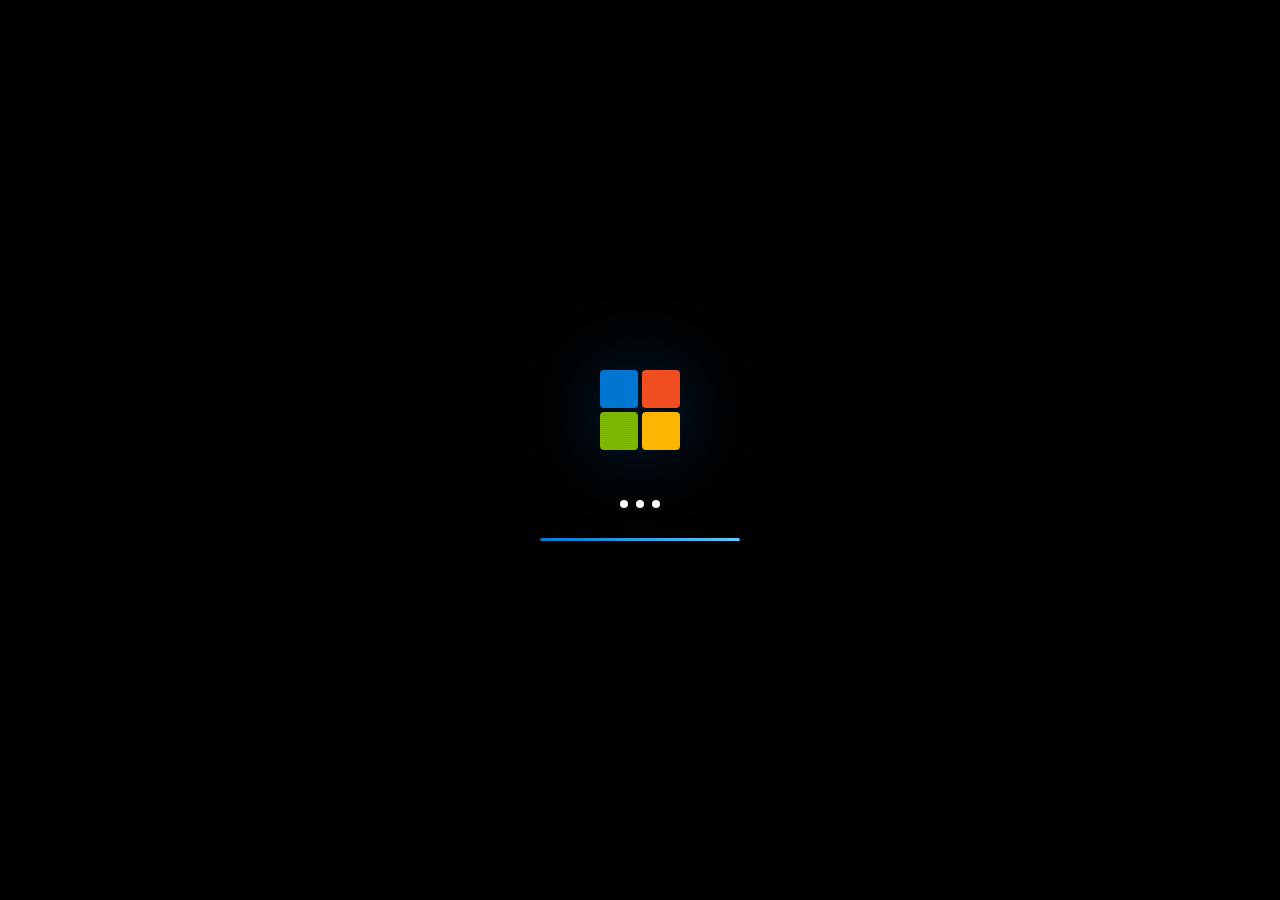
<file: layouts/index.html>
<!DOCTYPE html>
<html>
<head>
  <meta charset="UTF-8">
  <meta name="viewport" content="width=device-width, initial-scale=1.0">
  <title>PC Station</title>
  <style>
    * { margin: 0; padding: 0; box-sizing: border-box; }
    body {
      overflow: hidden;
      background: #000;
      font-family: 'Segoe UI Variable', 'Segoe UI', -apple-system, BlinkMacSystemFont, sans-serif;
    }
    /* Boot Screen */
    #boot-screen {
      position: fixed;
      top: 0;
      left: 0;
      width: 100vw;
      height: 100vh;
      background: #000;
      display: flex;
      flex-direction: column;
      align-items: center;
      justify-content: center;
      z-index: 20000;
      opacity: 1;
      transition: opacity 0.4s ease-out;
    }
    #boot-screen.hidden {
      opacity: 0;
      pointer-events: none;
    }
    /* Windows 11 Logo - Fluent Design */
    .windows-logo {
      width: 100px;
      height: 100px;
      margin-bottom: 40px;
      opacity: 0;
      transform: scale(0.9);
      animation: logoReveal 0.6s ease-out 0.3s forwards;
    }
    @keyframes logoReveal {
      0% { opacity: 0; transform: scale(0.9); }
      100% { opacity: 1; transform: scale(1); }
    }
    .windows-logo svg {
      width: 100%;
      height: 100%;
      filter: drop-shadow(0 0 40px rgba(0, 120, 212, 0.3));
    }
    /* Loading dots */
    .loading-dots {
      display: flex;
      gap: 8px;
      opacity: 0;
      animation: fadeIn 0.4s ease-out 0.6s forwards;
    }
    .loading-dots span {
      width: 8px;
      height: 8px;
      background: #fff;
      border-radius: 50%;
      animation: pulse 1.4s ease-in-out infinite;
    }
    .loading-dots span:nth-child(2) { animation-delay: 0.2s; }
    .loading-dots span:nth-child(3) { animation-delay: 0.4s; }
    @keyframes pulse {
      0%, 100% { opacity: 0.3; transform: scale(0.8); }
      50% { opacity: 1; transform: scale(1); }
    }
    @keyframes fadeIn {
      from { opacity: 0; }
      to { opacity: 1; }
    }
    /* Progress bar - subtle */
    .progress-container {
      width: 200px;
      height: 3px;
      background: rgba(255,255,255,0.1);
      border-radius: 2px;
      margin-top: 30px;
      overflow: hidden;
      opacity: 0;
      animation: fadeIn 0.4s ease-out 0.5s forwards;
    }
    .progress-fill {
      height: 100%;
      width: 0%;
      background: linear-gradient(90deg, #0078d4, #60cdff);
      border-radius: 2px;
      animation: win11Progress 3s ease-out 0.8s forwards;
    }
    @keyframes win11Progress {
      0% { width: 0%; }
      30% { width: 35%; }
      60% { width: 65%; }
      85% { width: 88%; }
      100% { width: 100%; }
    }
    /* Scanlines */
    .scanlines {
      position: fixed;
      top: 0;
      left: 0;
      width: 100%;
      height: 100%;
      pointer-events: none;
      background: repeating-linear-gradient(
        0deg,
        rgba(0, 0, 0, 0.03) 0px,
        rgba(0, 0, 0, 0.03) 1px,
        transparent 1px,
        transparent 2px
      );
      z-index: 20001;
    }
  </style>
</head>
<body>
  <div id="boot-screen">
    <div class="windows-logo">
      <svg viewBox="0 0 100 100" xmlns="http://www.w3.org/2000/svg">
        <!-- Windows 11 logo - 4 colored panes -->
        <!-- Top-left: Blue -->
        <rect x="10" y="10" width="38" height="38" rx="4" fill="#0078d4"/>
        <!-- Top-right: Red -->
        <rect x="52" y="10" width="38" height="38" rx="4" fill="#f25022"/>
        <!-- Bottom-left: Green -->
        <rect x="10" y="52" width="38" height="38" rx="4" fill="#7fba00"/>
        <!-- Bottom-right: Yellow -->
        <rect x="52" y="52" width="38" height="38" rx="4" fill="#ffb900"/>
      </svg>
    </div>
    <div class="loading-dots">
      <span></span>
      <span></span>
      <span></span>
    </div>
    <div class="progress-container">
      <div class="progress-fill"></div>
    </div>
  </div>
  <div class="scanlines"></div>

  <script>
    setTimeout(() => {
      document.getElementById('boot-screen').classList.add('hidden');
      setTimeout(() => {
        window.location.href = '/desktop/';
      }, 400);
    }, 3800);
  </script>
</body>
</html>
</file>
